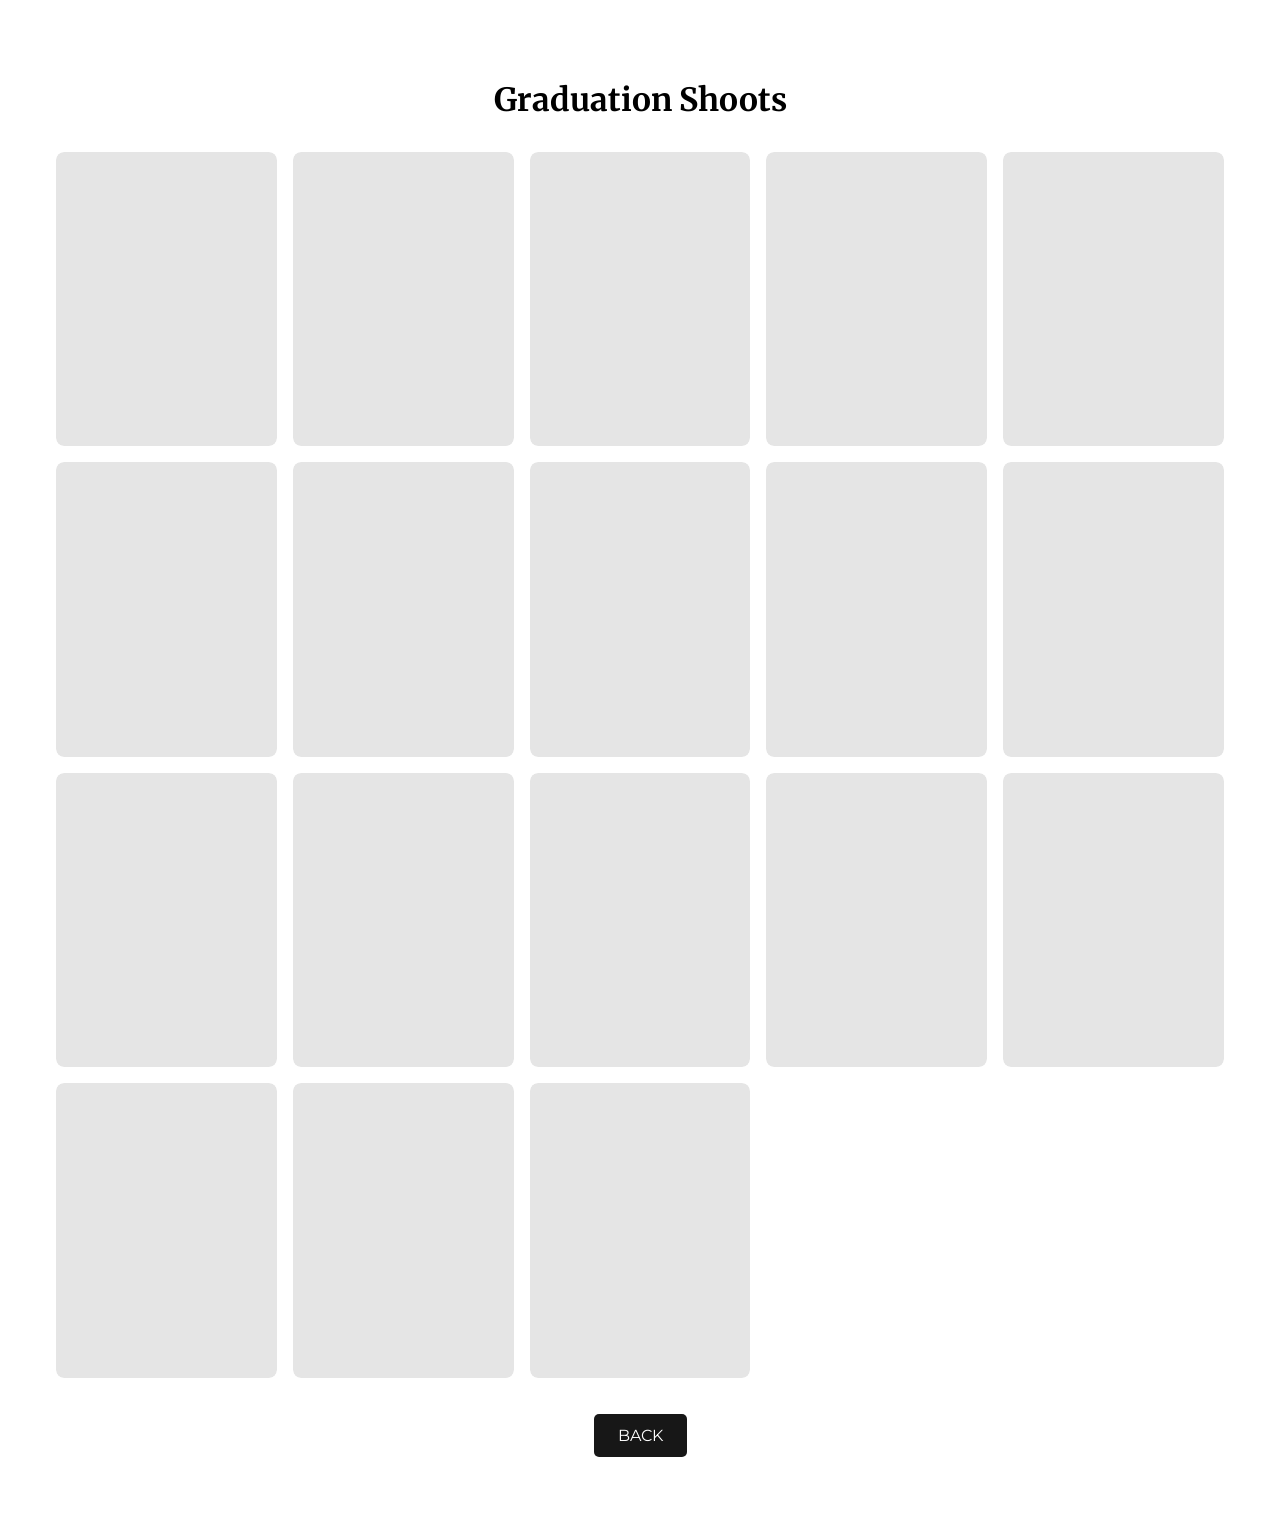
<file: Graduation.html>
<!DOCTYPE html>
<html lang="en">
<head>
<meta charset="UTF-8">
<meta name="viewport" content="width=device-width, initial-scale=1.0">
<title>Jonhel Photography</title>

<style>
@import url("https://fonts.googleapis.com/css2?family=Merriweather:wght@400;700&family=Montserrat:wght@400;600&display=swap");

:root {
  --dark: #171717;
  --white: #fff;
  --max-width: 1200px;
  --header-font: "Merriweather", serif;
}

* { margin: 0; padding: 0; box-sizing: border-box; }

body {
  font-family: "Montserrat", sans-serif;
}

/* SECTION */
.section__container {
  max-width: var(--max-width);
  margin: auto;
  padding: 5rem 1rem;
}

.section__header {
  text-align: center;
  font-size: 2rem;
  margin-bottom: 2rem;
  font-family: var(--header-font);
}

/* GRID */
.gallery__grid {
  display: grid;
  gap: 1rem;
  grid-template-columns: repeat(2, 1fr);
}

@media (min-width: 768px) {
  .gallery__grid { grid-template-columns: repeat(4, 1fr); }
}

@media (min-width: 1200px) {
  .gallery__grid { grid-template-columns: repeat(5, 1fr); }
}

/* IMAGE */
.gallery__item {
  border-radius: 8px;
  overflow: hidden;
}

.gallery__item img {
  width: 100%;
  aspect-ratio: 3 / 4;
  object-fit: cover;
  cursor: pointer;
  display: block;
}

/* Desktop hover only */
@media (hover: hover) and (pointer: fine) {
  .gallery__grid:hover img:not(:hover) {
    opacity: 0.5;
  }
}

/* SKELETON */
.skeleton {
  aspect-ratio: 3 / 4;
  border-radius: 8px;
  background: linear-gradient(90deg,#e5e5e5 25%,#f5f5f5 37%,#e5e5e5 63%);
  background-size: 400% 100%;
  animation: shimmer 1.4s infinite;
}

@keyframes shimmer {
  0% { background-position: 100% 0; }
  100% { background-position: -100% 0; }
}

/* BUTTON */
.gallery__btn {
  text-align: center;
  margin-top: 3rem;
}

.btn {
  padding: 0.75rem 1.5rem;
  background: var(--dark);
  color: var(--white);
  text-decoration: none;
  border-radius: 5px;
}

/* LIGHTBOX */
.lightbox {
  position: fixed;
  inset: 0;
  background: rgba(0,0,0,0.9);
  display: none;
  align-items: center;
  justify-content: center;
  z-index: 9999;
}

.lightbox img {
  max-width: 90%;
  max-height: 90%;
  border-radius: 10px;
}

.lightbox__close {
  position: absolute;
  top: 20px;
  right: 30px;
  font-size: 40px;
  color: #fff;
  cursor: pointer;
}
</style>
</head>

<body>

<section class="section__container">
  <h2 class="section__header">Graduation Shoots</h2>
  <div class="gallery__grid" id="gallery"></div>

  <div class="gallery__btn">
    <a href="index.html#myservices" class="btn">BACK</a>
  </div>
</section>

<!-- LIGHTBOX -->
<div class="lightbox" id="lightbox">
  <span class="lightbox__close">&times;</span>
  <img id="lightboxImg">
</div>

<script>
const images = [
  "miapic.jpg","maipic2.jpg","grad4.jpg","Untitled-2.jpg",
  "grad5.jpg","grad6.jpg","grad7.jpg","grad8.jpg",
  "grad9.jpg","grad10.jpg","grad11.jpg","grad12.jpg",
  "grad13.jpg","grad14.jpg","GRAD15.jpg","GRAD16.jpg",
  "GRAD17.jpg","GRAD18.jpg","GRAD19.jpg","GRAD20.jpg",
  "GRAD21.jpg","GRAD22.jpg","GRAD23.jpg","GRAD24.jpg",
  "GRAD25.jpg","GRAD26.jpg","GRAD27.jpg","GRAD28.jpg"
];

const gallery = document.getElementById("gallery");
const batch = 6;
let index = 0;

function loadImages() {
  for (let i = 0; i < batch && index < images.length; i++, index++) {
    const item = document.createElement("div");
    item.className = "gallery__item";

    const skeleton = document.createElement("div");
    skeleton.className = "skeleton";
    item.appendChild(skeleton);

    const img = new Image();
    img.src = `assets/gradpic/${images[index]}`;
    img.loading = "lazy";

    img.onload = () => {
      item.innerHTML = "";
      item.appendChild(img);
    };

    img.onclick = () => openLightbox(img.src);
    gallery.appendChild(item);
  }
}

const observer = new IntersectionObserver(entries => {
  if (entries[0].isIntersecting) loadImages();
});

const sentinel = document.createElement("div");
gallery.after(sentinel);
observer.observe(sentinel);

/* LIGHTBOX */
const lightbox = document.getElementById("lightbox");
const lightboxImg = document.getElementById("lightboxImg");

function openLightbox(src) {
  lightboxImg.src = src;
  lightbox.style.display = "flex";
}

function closeLightbox() {
  lightbox.style.display = "none";
  lightboxImg.src = "";
}

document.querySelector(".lightbox__close").onclick = closeLightbox;
lightbox.onclick = e => e.target !== lightboxImg && closeLightbox();

/* INIT */
loadImages();
</script>

</body>
</html>
</file>
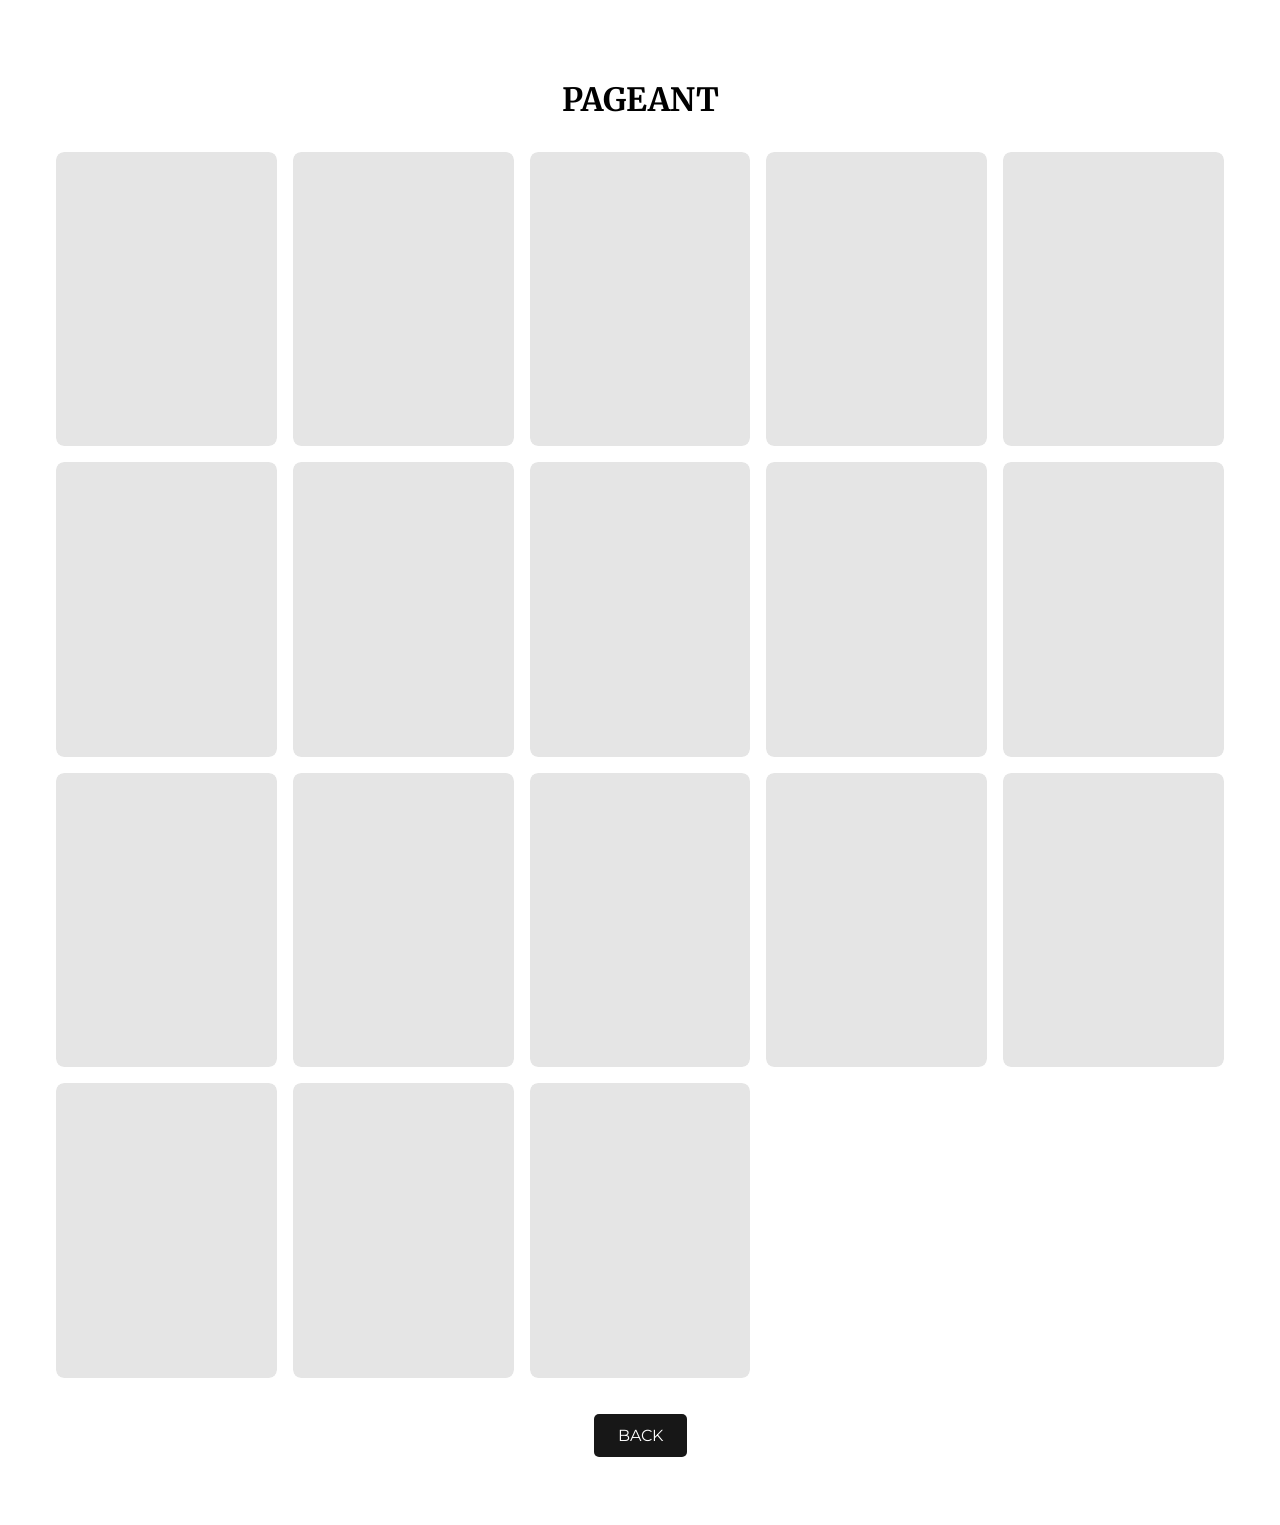
<file: Pageant.html>
<!DOCTYPE html>
<html lang="en">
<head>
<meta charset="UTF-8">
<meta name="viewport" content="width=device-width, initial-scale=1.0">
<title>Jonhel Photography</title>

<style>
@import url("https://fonts.googleapis.com/css2?family=Merriweather:wght@400;700&family=Montserrat:wght@400;600&display=swap");

:root {
  --dark: #171717;
  --white: #fff;
  --max-width: 1200px;
  --header-font: "Merriweather", serif;
}

* { margin: 0; padding: 0; box-sizing: border-box; }

body {
  font-family: "Montserrat", sans-serif;
}

/* SECTION */
.section__container {
  max-width: var(--max-width);
  margin: auto;
  padding: 5rem 1rem;
}

.section__header {
  text-align: center;
  font-size: 2rem;
  margin-bottom: 2rem;
  font-family: var(--header-font);
}

/* GRID */
.gallery__grid {
  display: grid;
  gap: 1rem;
  grid-template-columns: repeat(2, 1fr);
}

@media (min-width: 768px) {
  .gallery__grid { grid-template-columns: repeat(4, 1fr); }
}

@media (min-width: 1200px) {
  .gallery__grid { grid-template-columns: repeat(5, 1fr); }
}

/* IMAGE */
.gallery__item {
  border-radius: 8px;
  overflow: hidden;
}

.gallery__item img {
  width: 100%;
  aspect-ratio: 3 / 4;
  object-fit: cover;
  cursor: pointer;
  display: block;
}

/* Desktop hover only */
@media (hover: hover) and (pointer: fine) {
  .gallery__grid:hover img:not(:hover) {
    opacity: 0.5;
  }
}

/* SKELETON */
.skeleton {
  aspect-ratio: 3 / 4;
  border-radius: 8px;
  background: linear-gradient(90deg,#e5e5e5 25%,#f5f5f5 37%,#e5e5e5 63%);
  background-size: 400% 100%;
  animation: shimmer 1.4s infinite;
}

@keyframes shimmer {
  0% { background-position: 100% 0; }
  100% { background-position: -100% 0; }
}

/* BUTTON */
.gallery__btn {
  text-align: center;
  margin-top: 3rem;
}

.btn {
  padding: 0.75rem 1.5rem;
  background: var(--dark);
  color: var(--white);
  text-decoration: none;
  border-radius: 5px;
}

/* LIGHTBOX */
.lightbox {
  position: fixed;
  inset: 0;
  background: rgba(0,0,0,0.9);
  display: none;
  align-items: center;
  justify-content: center;
  z-index: 9999;
}

.lightbox img {
  max-width: 90%;
  max-height: 90%;
  border-radius: 10px;
}

.lightbox__close {
  position: absolute;
  top: 20px;
  right: 30px;
  font-size: 40px;
  color: #fff;
  cursor: pointer;
}
</style>
</head>

<body>

<section class="section__container">
  <h2 class="section__header">PAGEANT</h2>
  <div class="gallery__grid" id="gallery"></div>

  <div class="gallery__btn">
    <a href="index.html#myservices" class="btn">BACK</a>
  </div>
</section>

<!-- LIGHTBOX -->
<div class="lightbox" id="lightbox">
  <span class="lightbox__close">&times;</span>
  <img id="lightboxImg">
</div>

<script>
const images = [
  "candidate1.jpg","candidate01girl.png","3.png","4.png",
  "5.png","6.png","7.png","8.png",
  "9.png","10.png","11.png","12.png",
  "13.png","14.png","15.jpg","16.jpg",
  "17.jpg","18.jpg","19.jpg","20.jpg",
  "21.jpg","22.jpg","22.jpg","23.jpg",
  "24.jpg","25.jpg","26.jpg","27.jpg",
  "28.jpg","29.jpg","30.jpg","31.jpg",
  "32.jpg","33.jpg","34.jpg","35.jpg",
  "36.jpg","37.jpg","38.jpg","39.jpg",
  "40.jpg","41.jpg", "42.jpg","43.jpg",
  "44.jpg","45.jpg", "46.jpg","47.jpg",
  "48.jpg","49.jpg", "50.jpg","51.jpg"
];

const gallery = document.getElementById("gallery");
const batch = 6;
let index = 0;

function loadImages() {
  for (let i = 0; i < batch && index < images.length; i++, index++) {
    const item = document.createElement("div");
    item.className = "gallery__item";

    const skeleton = document.createElement("div");
    skeleton.className = "skeleton";
    item.appendChild(skeleton);

    const img = new Image();
    img.src = `assets/pageant/${images[index]}`;
    img.loading = "lazy";

    img.onload = () => {
      item.innerHTML = "";
      item.appendChild(img);
    };

    img.onclick = () => openLightbox(img.src);
    gallery.appendChild(item);
  }
}

const observer = new IntersectionObserver(entries => {
  if (entries[0].isIntersecting) loadImages();
});

const sentinel = document.createElement("div");
gallery.after(sentinel);
observer.observe(sentinel);

/* LIGHTBOX */
const lightbox = document.getElementById("lightbox");
const lightboxImg = document.getElementById("lightboxImg");

function openLightbox(src) {
  lightboxImg.src = src;
  lightbox.style.display = "flex";
}

function closeLightbox() {
  lightbox.style.display = "none";
  lightboxImg.src = "";
}

document.querySelector(".lightbox__close").onclick = closeLightbox;
lightbox.onclick = e => e.target !== lightboxImg && closeLightbox();

/* INIT */
loadImages();
</script>

</body>
</html>
</file>
